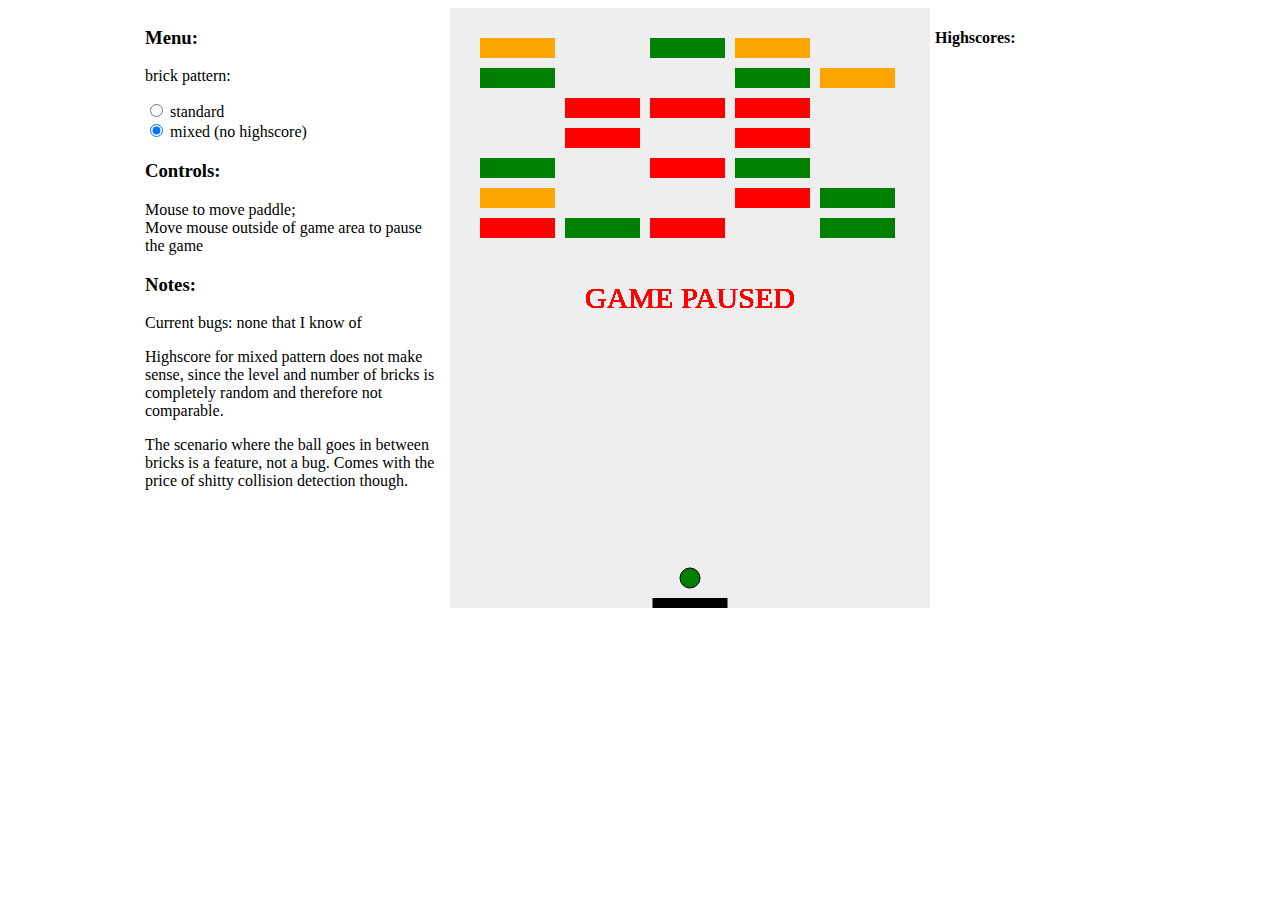
<file: BrickOutGame/index.html>
<!DOCTYPE html>
<!--
Info: Created on 11.03.2018 from following tutorial:
https://developer.mozilla.org/en-US/docs/Games/Tutorials/2D_Breakout_game_pure_JavaScript
 -->

<html>
<head>
    <meta charset="utf-8" />
    <title>Breakout Game</title>
    <link rel="stylesheet" type="text/css" href="pageStyle.css">
</head>
<body>
<div class="pageContainer">
  <div class="centering" id="center">

    <div id="popup">
        <div>Enter your name:</div>
        <input id="name" type="text"/><br/>
        <button id="submit" onclick="sendName()">Submit</button>
        <button onclick="closePopup()">Cancel</button>
    </div>

    <div class="instruct">
      <h3>Menu: </h3>
      <div class="menu">
        <p>brick pattern:</p>
        <input type="radio" id="normal" name=pattern" onchange="refresh()"><label for="normal"> standard</label>
        <br/>
        <input type="radio" id="mixed" name=pattern" checked onchange="refresh()"><label for="mixed"> mixed (no highscore)</label>
      </div>
      <h3>Controls: </h3>
      <p> Mouse to move paddle;<br>
        Move mouse outside of game area to pause the game</p>
      <h3>Notes:</h3>
      <p>Current bugs: none that I know of
      </p>
      <p>
        Highscore for mixed pattern does not make sense, since the level and number of bricks is completely random and therefore not comparable.
      </p>
      <p>
      The scenario where the ball goes in between bricks is a feature, not a bug. Comes with the price of shitty collision detection though.</p>
    </div>

    <canvas id="DrawingArea" width="480" height="600"></canvas>

    <div class="high">
      <h4>Highscores:</h4>
      <div id="highscores">
      </div>
    </div>

  </div>
</div>

<script src="game.js"></script>

</body>
</html>
</file>
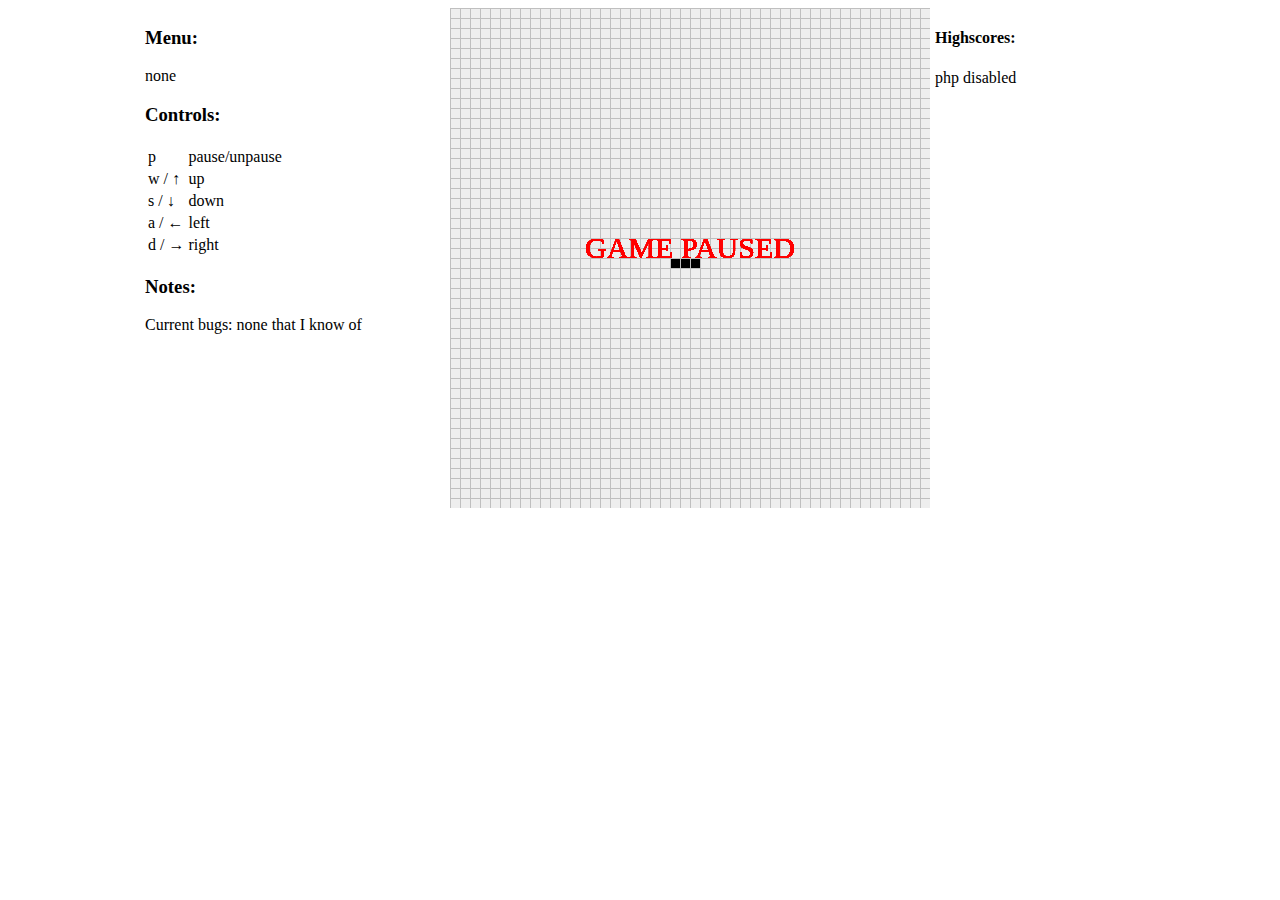
<file: SnakeGame/index.html>
<!DOCTYPE html>
<!--
Info: Created on 17.03.2018
 -->

<html>
<head>
    <meta charset="utf-8" />
    <title>Snake Game</title>
    <link rel="stylesheet" type="text/css" href="pageStyle.css">
</head>
<body>

<div class="pageContainer">
  <div class="centering">
  <div id="popup">
      <div>Enter your name:</div>
      <input id="name" type="text"/><br/>
      <button id="submit" onclick="sendName()">Submit</button>
      <button onclick="closePopup()">Cancel</button>
  </div>
    <div class="instruct">
      <h3>Menu: </h3>
      <p>none </p>
      <h3>Controls: </h3>
      <table class="controls">
        <tr>
          <td>p</td><td>pause/unpause</td>
        </tr>
        <tr>
          <td>w / &uarr;</td><td>up</td>
        </tr>
        <tr>
          <td>s / &darr;</td><td>down</td>
        </tr>
        <tr>
          <td>a / &larr;</td><td>left</td>
        </tr>
        <tr>
          <td>d / &rarr;</td><td>right</td>
        </tr>
      </table>
    <h3>Notes:</h3>
    <p>Current bugs: none that I know of </p>
    </div>

    <canvas id="DrawingArea" width="480" height="500"></canvas>

    <div class="high">
      <h4>Highscores:</h4>
      <div id="highscores">
      </div>
    </div>
  </div>
</div>
<script src="game.js"></script>

</body>
</html>
</file>
<file: BrickOutGame/pageStyle.css>
:root {
    --menu-width: 300px;
    --hs-width: 200px;
    --popup-width: 300px;
    --canvas-width: 480px;
    --space-width: 5px;
  }
  .pageContainer{
    width: 100%;
    height: 100%;
  }
  .centering {
    width: calc(var(--menu-width) + var(--space-width) + var(--canvas-width) + var(--space-width) + var(--hs-width));
    position: relative;
    margin: 0 auto;
    display: block;
    /* border: 1px solid red; */
  }
  #popup {
      width: var(--popup-width);
      height:100px;
      margin: 0 0 0 calc(var(--menu-width) + var(--space-width) + (var(--canvas-width) - var(--popup-width))/2 - 20px);
      padding: 20px;
      box-shadow: 10px 10px 5px grey;
      background-color: #d9d9d9;
      position: absolute;
      border: 1px solid black;
      z-index: 1; /* display on top of anything else */
      display:none;
  }
  canvas {
    background: #eee;
    position: relative;
    margin: 0 0 0 calc(var(--menu-width) + var(--space-width));
  }
  .instruct {
    width: var(--menu-width);
    height: 100%;
    position: absolute;
    top: 0px;
    margin: 0;
    /* border: 1px solid black; */
  }
  .high {
    width: var(--hs-width);
    height: 100%;
    overflow: auto;
    position: absolute;
    top: 0px;
    margin: 0 0 0 calc(var(--canvas-width) + var(--menu-width) + var(--space-width) * 2);
    /* border: 1px solid black; */
  }
  #highscores {
    width: var(--hs-width);
  }
  .hs-table{
    border-collapse: collapse;
  }
  .hs-table, .hs-table td, .hs-table th{
    border: 1px solid black;
  }
  .hs-table td, .hs-table th {
    text-align: left;
    width: calc(var(--hs-width)/2);
  }
  .controls{
    /* border: none; */
  }
</file>
<file: SnakeGame/pageStyle.css>
:root {
    --menu-width: 300px;
    --hs-width: 200px;
    --popup-width: 300px;
    --canvas-width: 480px;
    --space-width: 5px;
  }
  .pageContainer{
    width: 100%;
    height: 100%;
  }
  .centering {
    width: calc(var(--menu-width) + var(--space-width) + var(--canvas-width) + var(--space-width) + var(--hs-width));
    position: relative;
    margin: 0 auto;
    display: block;
    /* border: 1px solid red; */
  }
  #popup {
      width: var(--popup-width);
      height:100px;
      margin: 0 0 0 calc(var(--menu-width) + var(--space-width) + (var(--canvas-width) - var(--popup-width))/2 - 20px);
      padding: 20px;
      box-shadow: 10px 10px 5px grey;
      background-color: #d9d9d9;
      position: absolute;
      border: 1px solid black;
      z-index: 1; /* display on top of anything else */
      display:none;
  }
  canvas {
    background: #eee;
    position: relative;
    margin: 0 0 0 calc(var(--menu-width) + var(--space-width));
  }
  .instruct {
    width: var(--menu-width);
    height: 100%;
    position: absolute;
    top: 0px;
    margin: 0;
    /* border: 1px solid black; */
  }
  .high {
    width: var(--hs-width);
    height: 100%;
    overflow: auto;
    position: absolute;
    top: 0px;
    margin: 0 0 0 calc(var(--canvas-width) + var(--menu-width) + var(--space-width) * 2);
    /* border: 1px solid black; */
  }
  #highscores {
    width: var(--hs-width);
  }
  .hs-table{
    border-collapse: collapse;
  }
  .hs-table, .hs-table td, .hs-table th{
    border: 1px solid black;
  }
  .hs-table td, .hs-table th {
    text-align: left;
    width: calc(var(--hs-width)/2);
  }
  .controls{
    /* border: none; */
  }
</file>
